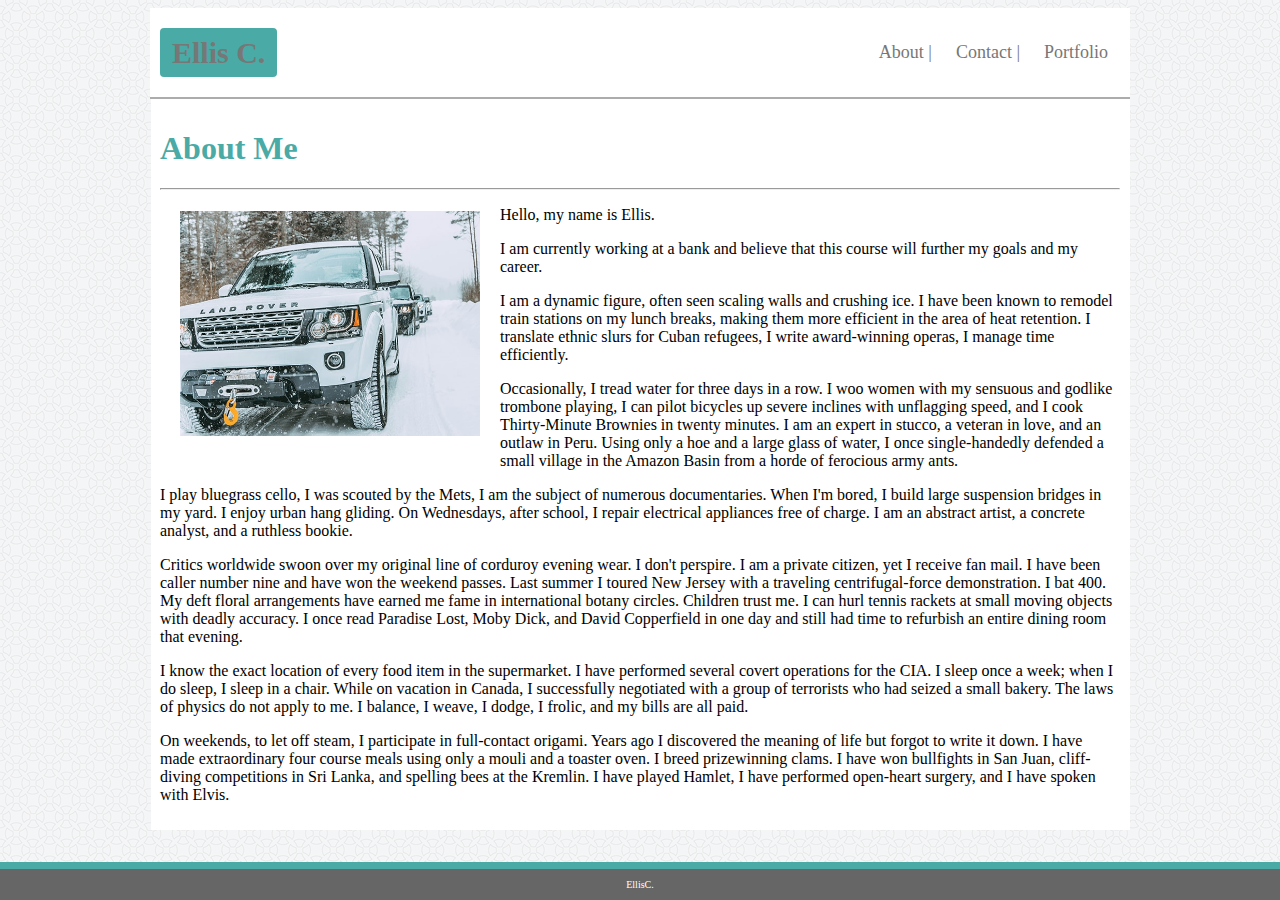
<file: Basic-Portfolio/index.html>
<!DOCTYPE html>
<html>
<head>
<title>Ellis Chan</title>
<link rel="stylesheet" href="assets/css/style.css">
</head>
<body>

<div class="header">
    <a href="index.html" class="logo">Ellis C.</a>
    <div class="header-right">
    <a href="index.html" class="active">About |</a> 
    <a href="contact.html" class="active">Contact |</a> 
    <a href="portfolio.html" class="active">Portfolio</a>
</div>

</div>

<div class="container">
    <h1>About Me</h1>
    <hr>
    <img src="assets/images/profile.jpg" alt="EllisPic" class="profilepic" width=300 height=225> 
    <p>Hello, my name is Ellis.</p>
    <p>I am currently working at a bank and believe that this course will further my goals and my career.</p>
    <p>I am a dynamic figure, often seen scaling walls and crushing ice. I have been known to remodel train stations on my lunch breaks, making them more efficient in the area of heat retention. I translate ethnic slurs for Cuban refugees, I write award-winning operas, I manage time efficiently.</p> 

    <p>Occasionally, I tread water for three days in a row. I woo women with my sensuous and godlike trombone playing, I can pilot bicycles up severe inclines with unflagging speed, and I cook Thirty-Minute Brownies in twenty minutes. I am an expert in stucco, a veteran in love, and an outlaw in Peru. Using only a hoe and a large glass of water, I once single-handedly defended a small village in the Amazon Basin from a horde of ferocious army ants.
    
    <p>I play bluegrass cello, I was scouted by the Mets, I am the subject of numerous documentaries. When I'm bored, I build large suspension bridges in my yard. I enjoy urban hang gliding. On Wednesdays, after school, I repair electrical appliances free of charge. I am an abstract artist, a concrete analyst, and a ruthless bookie.</p>
        
    <p>Critics worldwide swoon over my original line of corduroy evening wear. I don't perspire. I am a private citizen, yet I receive fan mail. I have been caller number nine and have won the weekend passes. Last summer I toured New Jersey with a traveling centrifugal-force demonstration. I bat 400. My deft floral arrangements have earned me fame in international botany circles. Children trust me. I can hurl tennis rackets at small moving objects with deadly accuracy. I once read Paradise Lost, Moby Dick, and David Copperfield in one day and still had time to refurbish an entire dining room that evening. </p>
        
    <p>I know the exact location of every food item in the supermarket. I have performed several covert operations for the CIA. I sleep once a week; when I do sleep, I sleep in a chair. While on vacation in Canada, I successfully negotiated with a group of terrorists who had seized a small bakery. The laws of physics do not apply to me. I balance, I weave, I dodge, I frolic, and my bills are all paid. </p>
        
    <p>On weekends, to let off steam, I participate in full-contact origami. Years ago I discovered the meaning of life but forgot to write it down. I have made extraordinary four course meals using only a mouli and a toaster oven. I breed prizewinning clams. I have won bullfights in San Juan, cliff-diving competitions in Sri Lanka, and spelling bees at the Kremlin. I have played Hamlet, I have performed open-heart surgery, and I have spoken with Elvis.</p>

</div>



<div class="footer">
    <p>EllisC.</p>
</div>

</body>
</html>
</file>
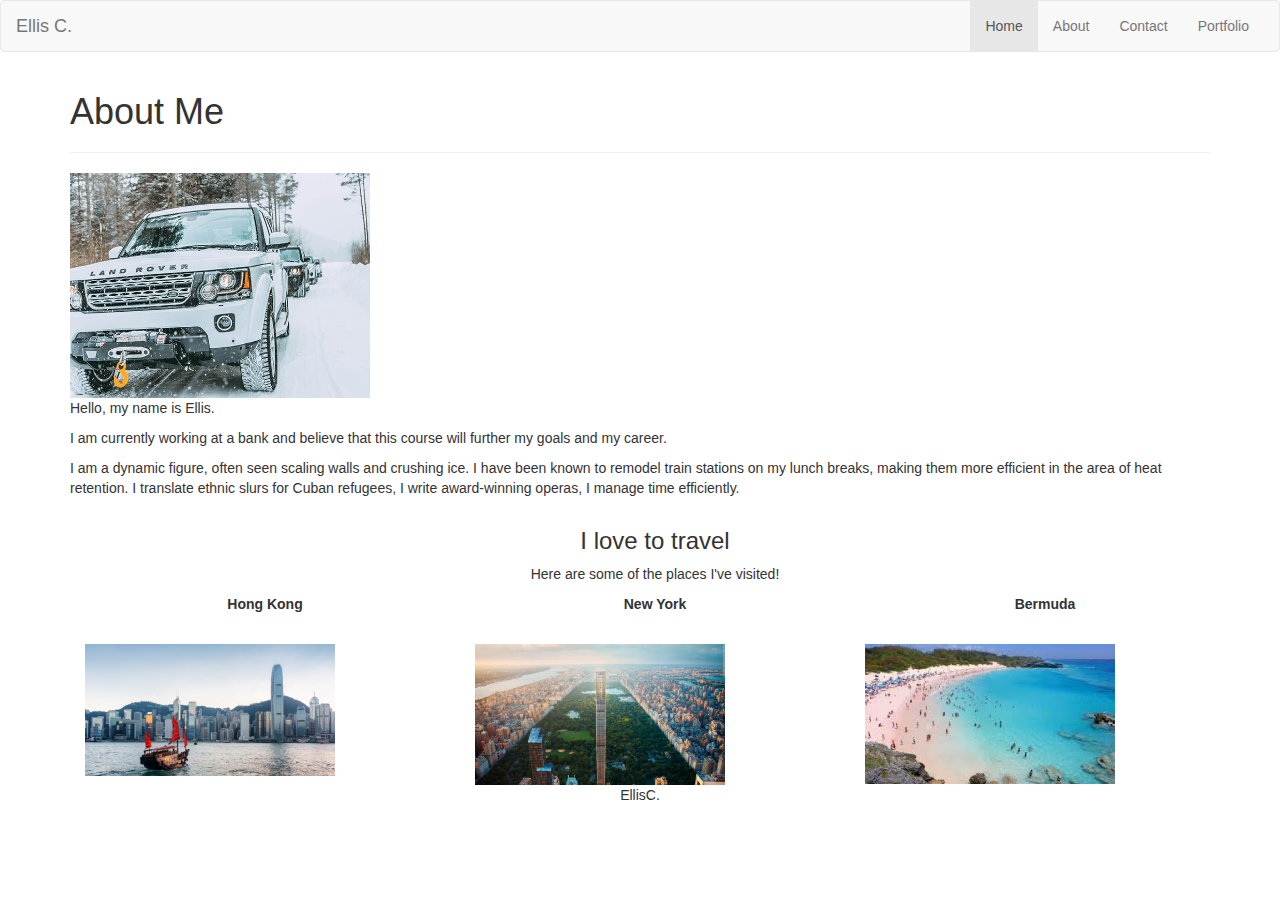
<file: Bootstrap-Portfolio/index.html>
<!DOCTYPE html>

<html>
<head>
<title>Ellis Chan</title>

<meta name="viewport" content="width=device-width, initial-scale=1">

<!-- Latest compiled and minified CSS -->
<link rel="stylesheet" href="https://maxcdn.bootstrapcdn.com/bootstrap/3.3.7/css/bootstrap.min.css">
<!-- jQuery library -->
<script src="https://ajax.googleapis.com/ajax/libs/jquery/3.3.1/jquery.min.js"></script>
<!-- Latest compiled JavaScript -->
<script src="https://maxcdn.bootstrapcdn.com/bootstrap/3.3.7/js/bootstrap.min.js"></script>

<!-- Latest compiled and minified CSS <link rel=stylesheet" href="style.css"> -->

</head>

<body>
<nav class="navbar navbar-default"> 
<div class="container-fluid">
<div class="navbar-header">
            <button type="button" class="navbar-toggle" data-toggle="collapse" data-target="#myNavbar">
                        <span class="icon-bar"></span>
                        <span class="icon-bar"></span>
                        <span class="icon-bar"></span>                        
</button>
<a class="navbar-brand" href="index.html ">Ellis C.</a>
</div>

<div class="collapse navbar-collapse" id="myNavbar">
<ul class="nav navbar-nav navbar-right">
      <li class="active"><a href="#">Home</a></li>
      <li><a href="index.html">About</a></li>
      <li><a href="contact.html">Contact</a></li>
      <li><a href="portfolio.html">Portfolio</a></li>
    </ul>
</div>
</nav>

 

<div class="container">

    <h1>About Me</h1>
    <hr>
    <img src="images/profile.jpg" alt="EllisPic" class="profilepic" width=300 height=225>
    <p>Hello, my name is Ellis.</p>
    <p>I am currently working at a bank and believe that this course will further my goals and my career.</p>
    <p>I am a dynamic figure, often seen scaling walls and crushing ice. I have been known to remodel train stations on my lunch breaks, making them more efficient in the area of heat retention. I translate ethnic slurs for Cuban refugees, I write award-winning operas, I manage time efficiently.</p>

<div class="container text-center"> 
<h3> I love to travel</h3>
<p> Here are some of the places I've visited!</p>
  
<div class="row">

<div class="col-sm-4">
    <p><strong>Hong Kong</strong></p><br>
    <a href="#HongKong" data-toggle="collapse">
    <img src="images/hongkong.jpg" width=250px height=250px alt="Hong Kong" class="img-responsive"></a>
    <div id="HongKong" class="collapse">
      <p>Fact1</p>
      <p>Fact2</p>
</div>
</div>

<div class="col-sm-4">
      <p><strong>New York</strong></p><br>
      <a href="#NewYork" data-toggle="collapse">
      <img src="images/newyork.jpg" width=250px height=250px alt="New York" class="img-responsive"></a>
<div id="NewYork" class="collapse">
      <p>Fact1</p>
      <p>Fact2</p>
</div>

</div>
<div class="col-sm-4">
      <p><strong>Bermuda</strong></p><br>
      <a href="#Bermuda" data-toggle="collapse">
      <img src="images/bermuda.jpg" width=250px height=250px alt="Bermuda" class="img-responsive"></a>
<div id="Bermuda" class="collapse">
      <p>Fact1</p>
      <p>Fact2</p>
</div>
</div>
</p>

 

</div>

</div>

 

 

 
<footer class="container-fluid text-center">
    <p>EllisC.</p>
</footer>
</div>

 

</body>

</html>
</file>
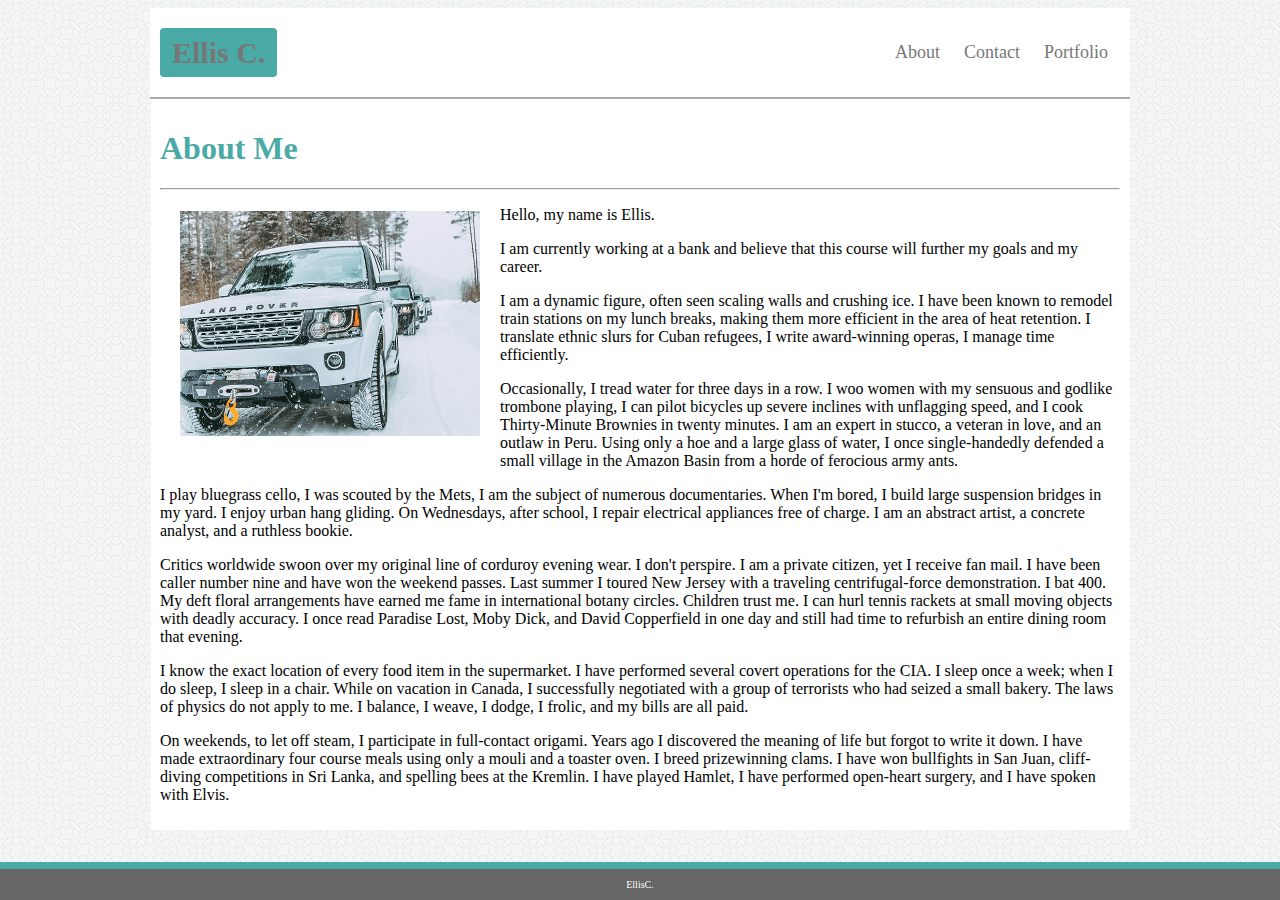
<file: Responsive-Portfolio/index.html>
<!DOCTYPE html>
<html>
<head>
<title>Ellis Chan</title>
<link rel="stylesheet" href="assets/css/style.css">
<meta charset="UTF-8">
<meta name="viewport" content="width=device-width, initial-scale=1">
</head>
<body>


<div class="column">
<div class="header">
    <a href="index.html" class="logo">Ellis C.</a>
    <div class="header-right">
    <a href="index.html" class="active">About</a> 
    <a href="contact.html" class="active">Contact</a> 
    <a href="portfolio.html" class="active">Portfolio</a>
</div>
</div>


<div class="container">

    <h1>About Me</h1>
    <hr>
    <img src="assets/images/profile.jpg" alt="EllisPic" class="profilepic" width=300 height=225> 
    <p>Hello, my name is Ellis.</p>
    <p>I am currently working at a bank and believe that this course will further my goals and my career.</p>
    <p>I am a dynamic figure, often seen scaling walls and crushing ice. I have been known to remodel train stations on my lunch breaks, making them more efficient in the area of heat retention. I translate ethnic slurs for Cuban refugees, I write award-winning operas, I manage time efficiently.</p> 
    <p>Occasionally, I tread water for three days in a row. I woo women with my sensuous and godlike trombone playing, I can pilot bicycles up severe inclines with unflagging speed, and I cook Thirty-Minute Brownies in twenty minutes. I am an expert in stucco, a veteran in love, and an outlaw in Peru. Using only a hoe and a large glass of water, I once single-handedly defended a small village in the Amazon Basin from a horde of ferocious army ants.
    <p>I play bluegrass cello, I was scouted by the Mets, I am the subject of numerous documentaries. When I'm bored, I build large suspension bridges in my yard. I enjoy urban hang gliding. On Wednesdays, after school, I repair electrical appliances free of charge. I am an abstract artist, a concrete analyst, and a ruthless bookie.</p>    
    <p>Critics worldwide swoon over my original line of corduroy evening wear. I don't perspire. I am a private citizen, yet I receive fan mail. I have been caller number nine and have won the weekend passes. Last summer I toured New Jersey with a traveling centrifugal-force demonstration. I bat 400. My deft floral arrangements have earned me fame in international botany circles. Children trust me. I can hurl tennis rackets at small moving objects with deadly accuracy. I once read Paradise Lost, Moby Dick, and David Copperfield in one day and still had time to refurbish an entire dining room that evening. </p>
    <p>I know the exact location of every food item in the supermarket. I have performed several covert operations for the CIA. I sleep once a week; when I do sleep, I sleep in a chair. While on vacation in Canada, I successfully negotiated with a group of terrorists who had seized a small bakery. The laws of physics do not apply to me. I balance, I weave, I dodge, I frolic, and my bills are all paid. </p>
    <p>On weekends, to let off steam, I participate in full-contact origami. Years ago I discovered the meaning of life but forgot to write it down. I have made extraordinary four course meals using only a mouli and a toaster oven. I breed prizewinning clams. I have won bullfights in San Juan, cliff-diving competitions in Sri Lanka, and spelling bees at the Kremlin. I have played Hamlet, I have performed open-heart surgery, and I have spoken with Elvis.</p>
</div>

</div>

<div class="footer">
    <p>EllisC.</p>
</div>

</body>
</html>
</file>
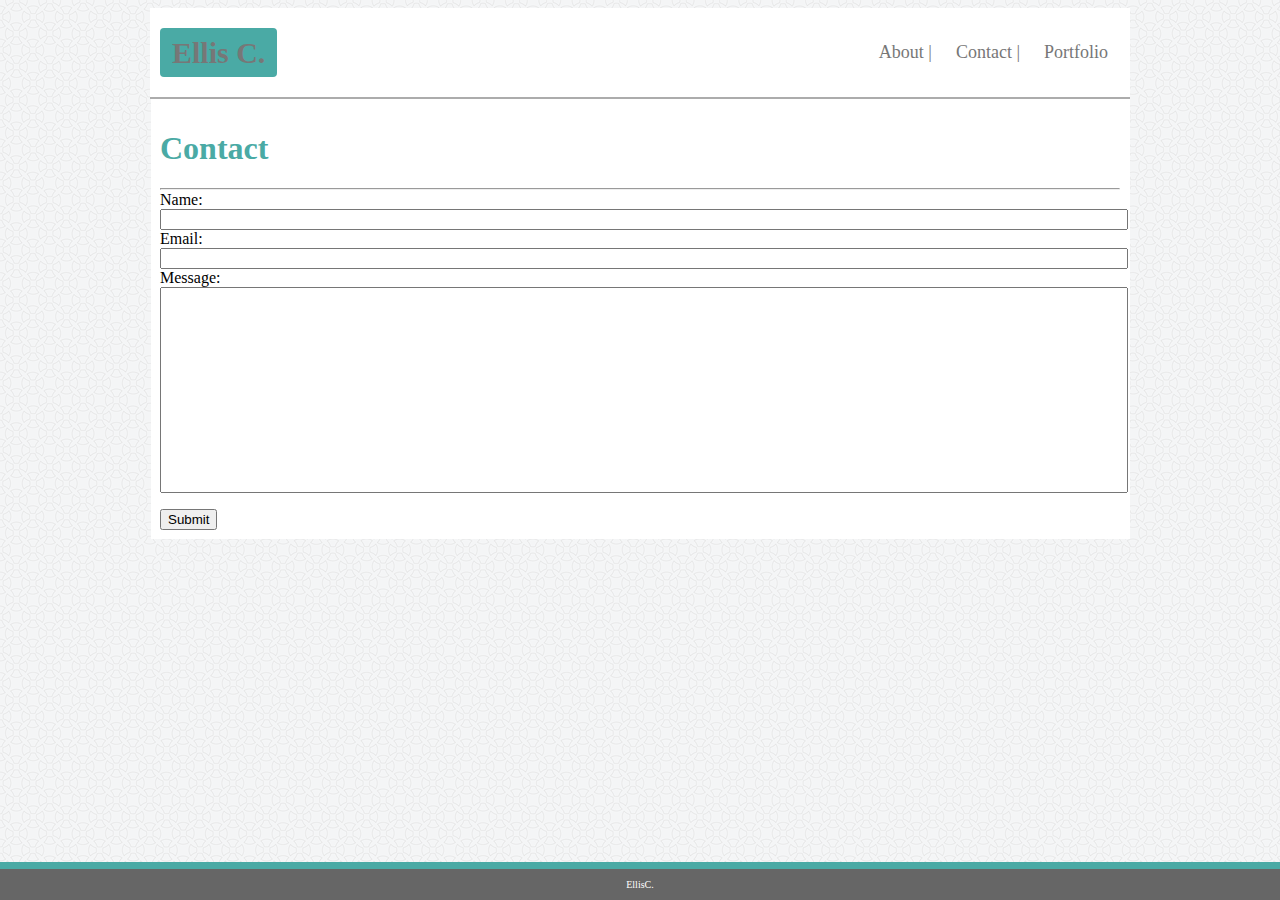
<file: Basic-Portfolio/contact.html>
<!DOCTYPE html>
<html>
<head>
<title>Contact</title>
<link rel="stylesheet" href="assets/css/style.css">
</head>
<body>

<div class="header">
    <a href="index.html" class="logo">Ellis C.</a>
    <div class="header-right">
    <a href="index.html" class="active">About |</a> 
    <a href="contact.html" class="active">Contact |</a> 
    <a href="portfolio.html" class="active">Portfolio</a>
</div>
</div>

<div class="container">
<h1>Contact</h1>
<hr>

<div class="form-group">
<label for="name">Name:</label><br>
    <input type="text" class="box">
    </div>
<div class="form-group">
    Email:
    <input type="email" class="box">
    </div>
<div class="form-group">
    <label for="message">Message:</label><br>
    <input type="text" style="height:200px" class="box">

    <p></p>
    <input type="submit" value="Submit">
   </div></div>

<div class="footer">
    <p>EllisC.</p>
    </div>

</body>
</html>
</file>
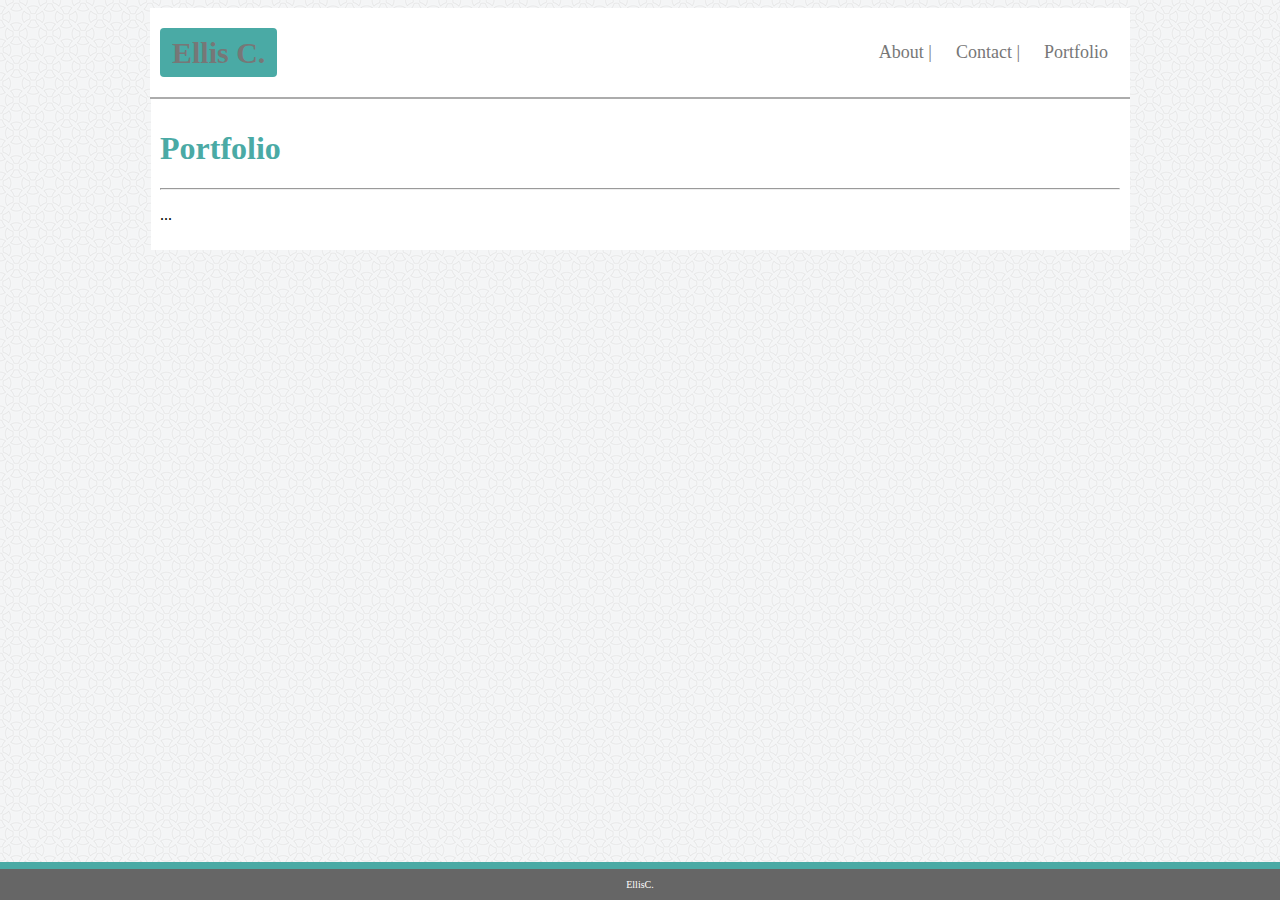
<file: Basic-Portfolio/portfolio.html>
<!DOCTYPE html>
<html>
<head>
<title>Portfolio</title>
<link rel="stylesheet" href="assets/css/style.css">
</head>
<body>

<div class="header">
    <a href="index.html" class="logo">Ellis C.</a>
    <div class="header-right">
    <a href="index.html" class="active">About |</a> 
    <a href="contact.html" class="active">Contact |</a> 
    <a href="portfolio.html" class="active">Portfolio</a>
</div>
</div>

<div class="container">
<h1>Portfolio</h1>
<hr>

<p>...</p>
</div>


<div class="footer">
    <p>EllisC.</p>
    </div>

</body>
</html>
</file>
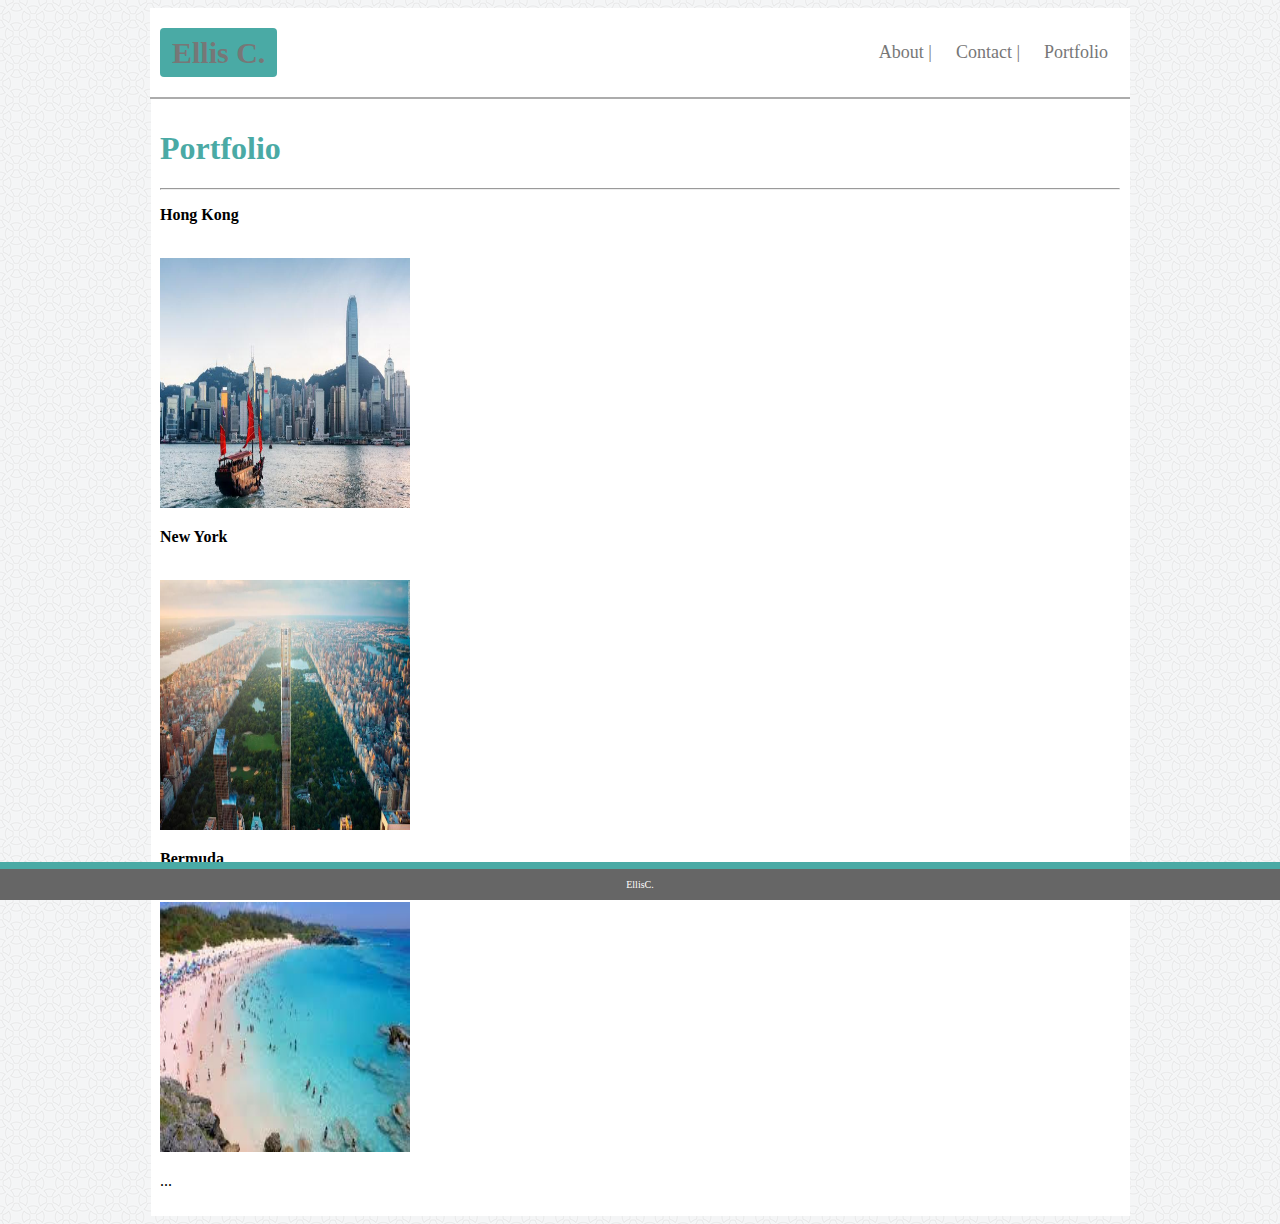
<file: Responsive-Portfolio/portfolio.html>
<!DOCTYPE html>
<html>
<head>
<title>Portfolio</title>
<link rel="stylesheet" href="assets/css/style.css">
</head>
<body>

<div class="header">
    <a href="index.html" class="logo">Ellis C.</a>
    <div class="header-right">
    <a href="index.html" class="active">About |</a> 
    <a href="contact.html" class="active">Contact |</a> 
    <a href="portfolio.html" class="active">Portfolio</a>
</div>
</div>

<div class="container">
<h1>Portfolio</h1>
<hr>

<p><strong>Hong Kong</strong></p><br>
<a href="#HongKong" data-toggle="collapse">
<img src="assets/images/hongkong.jpg" width=250px height=250px alt="Hong Kong" class="img-responsive"></a>

  <p><strong>New York</strong></p><br>
  <a href="#NewYork" data-toggle="collapse">
  <img src="assets/images/newyork.jpg" width=250px height=250px alt="New York" class="img-responsive"></a>

  <p><strong>Bermuda</strong></p><br>
  <a href="#Bermuda" data-toggle="collapse">
  <img src="assets/images/bermuda.jpg" width=250px height=250px alt="Bermuda" class="img-responsive"></a>


<p>...</p>
</div>


<div class="footer">
    <p>EllisC.</p>
    </div>

</body>
</html>
</file>
<file: Basic-Portfolio/assets/css/style.css>
div.container {
    width: 960px;
    display: block;
    background-color: #ffffff;
    margin-left: auto;
    margin-right: auto;
    border-color: #dddddd;
    padding: 9.5px
  }

body {
    background: url(../images/background.png);
 }

h1 {
   color: #4aaaa5;
 }

font {
   color: #777777;
   font-family: Arial;
 }
 
.header {
  overflow: hidden;
  background-color: #ffffff;
  padding: 20px 10px;
  border-color: #cccccc;
  font-family: Times;
  display: block;
  margin-left: auto;
  margin-right: auto;
  background-size: auto;
  border-bottom: 2px solid;
  border-color:  #acacac;
  width: 960px
}
.header a {
  float: left;
  color: #777777;
  text-align: center;
  padding: 12px;
  text-decoration: none;
  font-size: 18px; 
  line-height: 25px;
  border-radius: 4px;
}

.header a.logo {
  font-size: 30px;
  font-weight: bold;
  font: white;
  background-color: #4aaaa5;
}

.header a:hover {
  background-color: rgb(99, 148, 223);
  color: #777777;
}

.header-right {
  float: right;
}

img.profilepic {
  float: left;
  padding: 20px;
}

hr {
  display: block;
  margin-top: 0.5px;
  margin-bottom: 0.5px;
  margin-left: auto;
  margin-right: auto;
  border-style: inset;
  border-width: 1px;
}

input.box {
  width: 100%;
}

.footer {
  position: fixed;
  left: 0;
  bottom: 0;
  width: 100%;
  background-color: #666666;
  border-top: 7px solid;
  border-color: #4aaaa5;
  font-size: 10px;
  color: white;
  text-align: center;
}
</file>
<file: Bootstrap-Portfolio/style.css>
div.container {
    width: 960px;
    display: block;
    background-color: #ffffff;
    margin-left: auto;
    margin-right: auto;
    border-color: #dddddd;
    padding: 9.5px
  }


 body {
    background: url(../bootcamp/images/background.png);
}


 h1 {
   color: #4aaaa5;

}

 
font {
   color: #777777;
   font-family: Arial;
}


.header {
  overflow: hidden;
  background-color: #ffffff;
  padding: 20px 10px;
  border-color: #cccccc;
  font-family: Times;
  display: block;
  margin-left: auto;
  margin-right: auto;
  background-size: auto;
  border-bottom: 2px solid;
  border-color:  #acacac;
  width: 960px
}


.header a {
  float: left;
  color: #777777;
  text-align: center;
  padding: 12px;
  text-decoration: none;
  font-size: 18px;
  line-height: 25px;
  border-radius: 4px;
}

 
.header a.logo {
  font-size: 30px;
  font-weight: bold;
  font: white;
  background-color: #4aaaa5;
}

 
.header a:hover {
  background-color: rgb(99, 148, 223);
  color: #777777;
}

 

.header-right {
  float: right;
}

 

img.profilepic {
  float: left;
  padding: 20px;
}

 

hr {
  display: block;
  margin-top: 0.5px;
  margin-bottom: 0.5px;
  margin-left: auto;
  margin-right: auto;
  border-style: inset;
  border-width: 1px;
}

 

input.box {
  width: 100%;
}

 

.footer {
 position: fixed;
  left: 0;
  bottom: 0;
  width: 100%;
  background-color: #666666;
  border-top: 7px solid;
  border-color: #4aaaa5;
  font-size: 10px;
  color: white;
  text-align: center;
}

 

/* navbar */
navbar.navbar-default {
    background-color: white;
    border-color: #4aaaa5;
}

/* Title */
.navbar-default .navbar-brand {
  color: #4aaaa5;
}

.navbar-default .navbar-brand:hover,
.navbar-default .navbar-brand:focus {
    color: #5E5E5E;
}

/* Link */
.navbar-default .navbar-nav > li > a {
    color: #4aaaa5;
}


.navbar-default .navbar-nav > li > a:hover,
.navbar-default .navbar-nav > li > a:focus {
    color: #fff;
}

.navbar-default .navbar-nav > .active > a,
.navbar-default .navbar-nav > .active > a:hover,
.navbar-default .navbar-nav > .active > a:focus {
    color: #fff;
    background-color: white;
}


.navbar-default .navbar-nav > .open > a,
.navbar-default .navbar-nav > .open > a:hover,
.navbar-default .navbar-nav > .open > a:focus {
    color: #fff;
    background-color: white;
}

 
.img-responsive {
  display: block;
  max-width: 100%;
  height: auto;
}

 
Img.highlight:hover {
    border-color: #f1f1f1;
}

.bg-3 { 
  background-color: #ffffff;
  color: #555555;
}

footer {
  background-color: #f2f2f2;
  padding: 25px;
}
</file>
<file: Responsive-Portfolio/assets/css/style.css>
div.container {
    width: 960px;
    display: block;
    background-color: #ffffff;
    margin-left: auto;
    margin-right: auto;
    border-color: #dddddd;
    padding: 9.5px
  }

body {
    background: url(../images/background.png);
 }

h1 {
   color: #4aaaa5;
 }

font {
   color: #777777;
   font-family: Arial;
 }
 
.header {
  overflow: hidden;
  background-color: #ffffff;
  padding: 20px 10px;
  border-color: #cccccc;
  font-family: Times;
  display: block;
  margin-left: auto;
  margin-right: auto;
  background-size: auto;
  border-bottom: 2px solid;
  border-color:  #acacac;
  width: 960px
}
.header a {
  float: left;
  color: #777777;
  text-align: center;
  padding: 12px;
  text-decoration: none;
  font-size: 18px; 
  line-height: 25px;
  border-radius: 4px;
}

.header a.logo {
  font-size: 30px;
  font-weight: bold;
  font: white;
  background-color: #4aaaa5;
}

.header a:hover {
  background-color: rgb(99, 148, 223);
  color: #777777;
}

.header-right {
  float: right;
}

img.profilepic {
  float: left;
  padding: 20px;
}

hr {
  display: block;
  margin-top: 0.5px;
  margin-bottom: 0.5px;
  margin-left: auto;
  margin-right: auto;
  border-style: inset;
  border-width: 1px;
}

input.box {
  width: 100%;
}

.footer {
  position: fixed;
  left: 0;
  bottom: 0;
  width: 100%;
  background-color: #666666;
  border-top: 7px solid;
  border-color: #4aaaa5;
  font-size: 10px;
  color: white;
  text-align: center;
}

@media screen and (max-width:980px) {
.header, .container {
    width: 100% !important; 
  }
}

@media screen and (max-width:768px) {
  .header, .container {
    width: 75% !important;
  }
}

@media screen and (max-width:640px) {
  .header, .container {
    width: 50% !important;
  }
}
</file>
